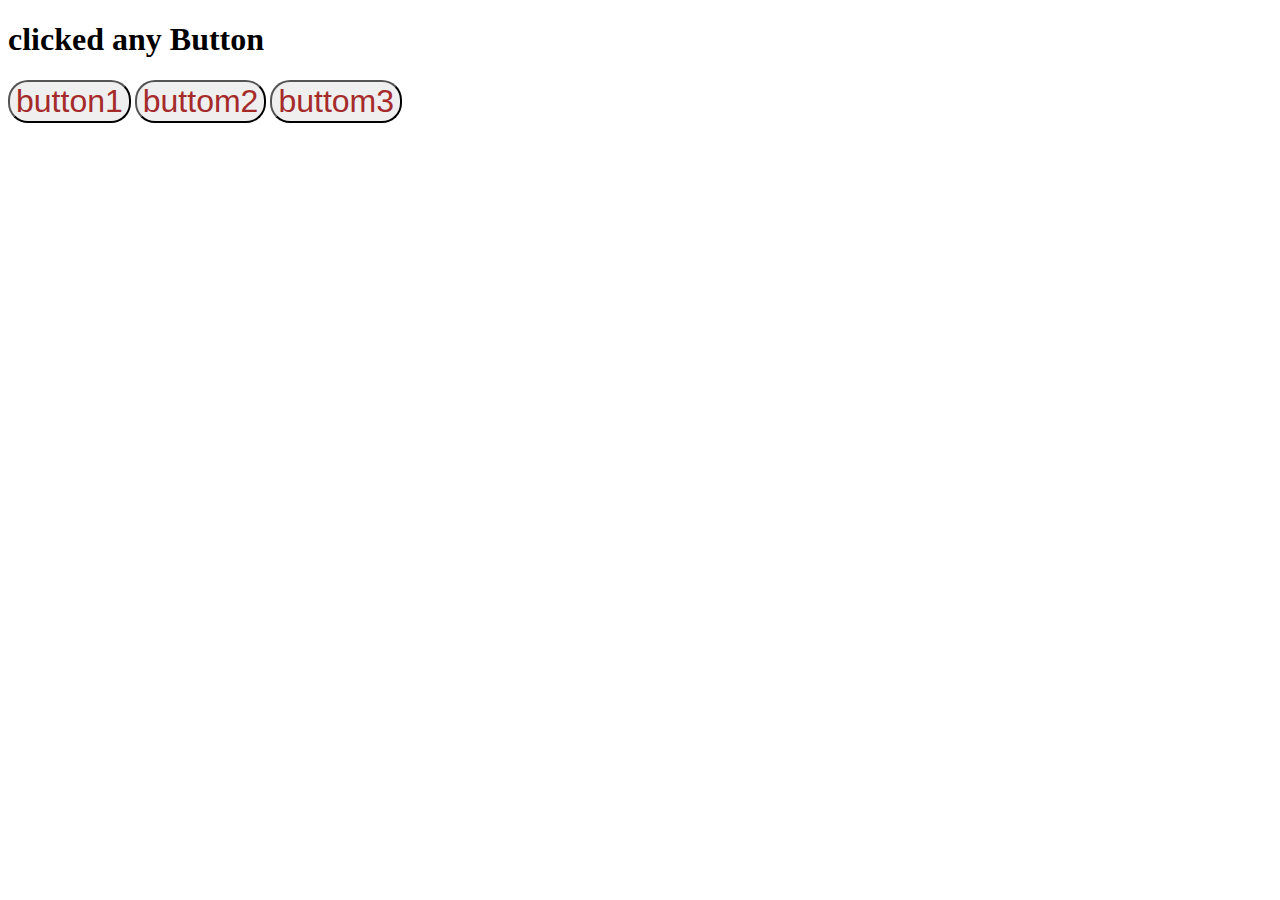
<file: EventListener with Multiple/EventListener with mul.html>
<!DOCTYPE html>
<html lang="en">
<head>
    <meta charset="UTF-8">
    <meta name="viewport" content="width=device-width, initial-scale=1.0">
    <link rel="stylesheet" href="event.css">
    <title>JS-Practices</title>
</head>
<body>

    <h1>clicked any Button</h1>

    <button class="myButton">button1</button>
    <button class="myButton">buttom2</button>
    <button class="myButton">buttom3</button>





    <script src="event.js"></script>
</body>
</html>
</file>
<file: EventListener with Multiple/event.css>
button{
    font-size: 2rem;
    color: brown;
    text-align: center;
    font-family: Arial, Helvetica, sans-serif;
    border-radius: 20px;
    cursor: pointer;
    
}
</file>
